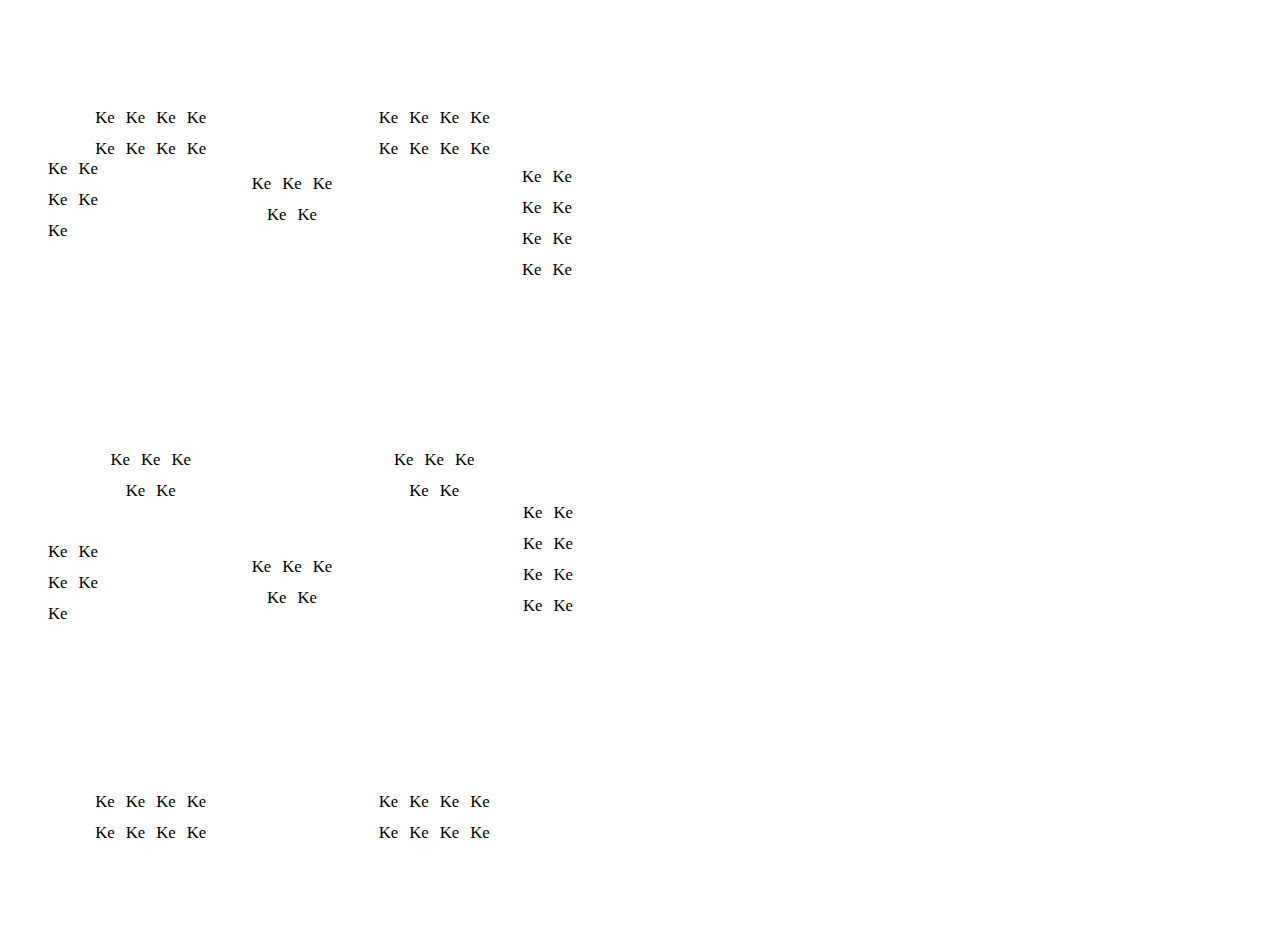
<file: fresh_panchangam_webapp/Kundli layout/kundli layout planets.html>
<!DOCTYPE html>
<html>
  <head>
    <meta name="viewport" content="width=device-width, initial-scale=1" />
    <meta charset="utf-8" />
    
  </head>
  <body>
    <div data-layer="Kundli Layout" class="KundliLayout" style="width: 567px; height: 430px; position: relative">
  <div data-layer="House 6,8,4,10,2,12" class="House68410212" style="left: 0px; top: 0px; position: absolute; justify-content: flex-start; align-items: center; gap: 58px; display: inline-flex">
    <div data-layer="House 6 and 8" class="House6And8" style="width: 110px; flex-direction: column; justify-content: flex-start; align-items: flex-start; display: inline-flex">
      <div data-layer="House 6" class="House6" style="align-self: stretch; height: 215px; padding-left: 73px; padding-right: 73px; padding-top: 84px; padding-bottom: 84px; background: rgba(217, 217, 217, 0); flex-direction: column; justify-content: center; align-items: center; gap: 10px; display: flex">
        <div data-layer="House 6 Planets" class="House6Planets" style="width: 66px; height: 137px; justify-content: flex-start; align-items: center; gap: 11px; display: inline-flex; flex-wrap: wrap; align-content: center">
          <div data-layer="Planet" class="Planet" style="text-align: center; color: black; font-size: 16.73px; font-family: Inter; font-weight: 500; word-wrap: break-word">Ke</div>
          <div data-layer="Planet" class="Planet" style="text-align: center; color: black; font-size: 16.73px; font-family: Inter; font-weight: 500; word-wrap: break-word">Ke</div>
          <div data-layer="Planet" class="Planet" style="text-align: center; color: black; font-size: 16.73px; font-family: Inter; font-weight: 500; word-wrap: break-word">Ke</div>
          <div data-layer="Planet" class="Planet" style="text-align: center; color: black; font-size: 16.73px; font-family: Inter; font-weight: 500; word-wrap: break-word">Ke</div>
          <div data-layer="Planet" class="Planet" style="text-align: center; color: black; font-size: 16.73px; font-family: Inter; font-weight: 500; word-wrap: break-word">Ke</div>
        </div>
      </div>
      <div data-layer="House 8" class="House8" style="align-self: stretch; height: 215px; padding-left: 73px; padding-right: 73px; padding-top: 84px; padding-bottom: 84px; background: rgba(217, 217, 217, 0); flex-direction: column; justify-content: center; align-items: center; gap: 10px; display: flex">
        <div data-layer="House 8 Planets" class="House8Planets" style="width: 66px; height: 137px; justify-content: flex-start; align-items: center; gap: 11px; display: inline-flex; flex-wrap: wrap; align-content: center">
          <div data-layer="Planet" class="Planet" style="text-align: center; color: black; font-size: 16.73px; font-family: Inter; font-weight: 500; word-wrap: break-word">Ke</div>
          <div data-layer="Planet" class="Planet" style="text-align: center; color: black; font-size: 16.73px; font-family: Inter; font-weight: 500; word-wrap: break-word">Ke</div>
          <div data-layer="Planet" class="Planet" style="text-align: center; color: black; font-size: 16.73px; font-family: Inter; font-weight: 500; word-wrap: break-word">Ke</div>
          <div data-layer="Planet" class="Planet" style="text-align: center; color: black; font-size: 16.73px; font-family: Inter; font-weight: 500; word-wrap: break-word">Ke</div>
          <div data-layer="Planet" class="Planet" style="text-align: center; color: black; font-size: 16.73px; font-family: Inter; font-weight: 500; word-wrap: break-word">Ke</div>
        </div>
      </div>
    </div>
    <div data-layer="House 4 and 10" class="House4And10" style="width: 232px; flex-direction: column; justify-content: flex-start; align-items: flex-start; display: inline-flex">
      <div data-layer="House 4" class="House4" style="align-self: stretch; height: 215px; padding-left: 73px; padding-right: 73px; padding-top: 84px; padding-bottom: 84px; background: rgba(217, 217, 217, 0); flex-direction: column; justify-content: center; align-items: center; gap: 10px; display: flex">
        <div data-layer="House 4 Planets" class="House4Planets" style="width: 85px; justify-content: center; align-items: center; gap: 11px; display: inline-flex; flex-wrap: wrap; align-content: center">
          <div data-layer="Planet" class="Planet" style="text-align: center; color: black; font-size: 16.73px; font-family: Inter; font-weight: 500; word-wrap: break-word">Ke</div>
          <div data-layer="Planet" class="Planet" style="text-align: center; color: black; font-size: 16.73px; font-family: Inter; font-weight: 500; word-wrap: break-word">Ke</div>
          <div data-layer="Planet" class="Planet" style="text-align: center; color: black; font-size: 16.73px; font-family: Inter; font-weight: 500; word-wrap: break-word">Ke</div>
          <div data-layer="Planet" class="Planet" style="text-align: center; color: black; font-size: 16.73px; font-family: Inter; font-weight: 500; word-wrap: break-word">Ke</div>
          <div data-layer="Planet" class="Planet" style="text-align: center; color: black; font-size: 16.73px; font-family: Inter; font-weight: 500; word-wrap: break-word">Ke</div>
        </div>
      </div>
      <div data-layer="House 10" class="House10" style="align-self: stretch; height: 215px; padding-left: 73px; padding-right: 73px; padding-top: 84px; padding-bottom: 84px; background: rgba(217, 217, 217, 0); flex-direction: column; justify-content: center; align-items: center; gap: 10px; display: flex">
        <div data-layer="House 10 Planets" class="House10Planets" style="width: 85px; justify-content: center; align-items: center; gap: 11px; display: inline-flex; flex-wrap: wrap; align-content: center">
          <div data-layer="Planet" class="Planet" style="text-align: center; color: black; font-size: 16.73px; font-family: Inter; font-weight: 500; word-wrap: break-word">Ke</div>
          <div data-layer="Planet" class="Planet" style="text-align: center; color: black; font-size: 16.73px; font-family: Inter; font-weight: 500; word-wrap: break-word">Ke</div>
          <div data-layer="Planet" class="Planet" style="text-align: center; color: black; font-size: 16.73px; font-family: Inter; font-weight: 500; word-wrap: break-word">Ke</div>
          <div data-layer="Planet" class="Planet" style="text-align: center; color: black; font-size: 16.73px; font-family: Inter; font-weight: 500; word-wrap: break-word">Ke</div>
          <div data-layer="Planet" class="Planet" style="text-align: center; color: black; font-size: 16.73px; font-family: Inter; font-weight: 500; word-wrap: break-word">Ke</div>
        </div>
      </div>
    </div>
    <div data-layer="House 2 and 12" class="House2And12" style="width: 110px; flex-direction: column; justify-content: flex-start; align-items: flex-start; display: inline-flex">
      <div data-layer="House 2" class="House2" style="align-self: stretch; height: 215px; padding-top: 84px; padding-bottom: 54px; padding-left: 73px; padding-right: 73px; background: rgba(217, 217, 217, 0); flex-direction: column; justify-content: center; align-items: center; gap: 10px; display: flex">
        <div data-layer="House 2 Planets" class="House2Planets" style="width: 66px; height: 137px; justify-content: flex-end; align-items: center; gap: 11px; display: inline-flex; flex-wrap: wrap; align-content: center">
          <div data-layer="Planet" class="Planet" style="text-align: center; color: black; font-size: 16.73px; font-family: Inter; font-weight: 500; word-wrap: break-word">Ke</div>
          <div data-layer="Planet" class="Planet" style="text-align: center; color: black; font-size: 16.73px; font-family: Inter; font-weight: 500; word-wrap: break-word">Ke</div>
          <div data-layer="Planet" class="Planet" style="text-align: center; color: black; font-size: 16.73px; font-family: Inter; font-weight: 500; word-wrap: break-word">Ke</div>
          <div data-layer="Planet" class="Planet" style="text-align: center; color: black; font-size: 16.73px; font-family: Inter; font-weight: 500; word-wrap: break-word">Ke</div>
          <div data-layer="Planet" class="Planet" style="text-align: center; color: black; font-size: 16.73px; font-family: Inter; font-weight: 500; word-wrap: break-word">Ke</div>
          <div data-layer="Planet" class="Planet" style="text-align: center; color: black; font-size: 16.73px; font-family: Inter; font-weight: 500; word-wrap: break-word">Ke</div>
          <div data-layer="Planet" class="Planet" style="text-align: center; color: black; font-size: 16.73px; font-family: Inter; font-weight: 500; word-wrap: break-word">Ke</div>
          <div data-layer="Planet" class="Planet" style="text-align: center; color: black; font-size: 16.73px; font-family: Inter; font-weight: 500; word-wrap: break-word">Ke</div>
        </div>
      </div>
      <div data-layer="House 12" class="House12" style="align-self: stretch; height: 215px; padding-top: 67px; padding-bottom: 84px; padding-left: 73px; padding-right: 73px; background: rgba(217, 217, 217, 0); flex-direction: column; justify-content: center; align-items: center; gap: 10px; display: flex">
        <div data-layer="House 12 Planets" class="House12Planets" style="width: 68px; height: 133px; justify-content: flex-end; align-items: center; gap: 11px; display: inline-flex; flex-wrap: wrap; align-content: center">
          <div data-layer="Planet" class="Planet" style="text-align: center; color: black; font-size: 16.73px; font-family: Inter; font-weight: 500; word-wrap: break-word">Ke</div>
          <div data-layer="Planet" class="Planet" style="text-align: center; color: black; font-size: 16.73px; font-family: Inter; font-weight: 500; word-wrap: break-word">Ke</div>
          <div data-layer="Planet" class="Planet" style="text-align: center; color: black; font-size: 16.73px; font-family: Inter; font-weight: 500; word-wrap: break-word">Ke</div>
          <div data-layer="Planet" class="Planet" style="text-align: center; color: black; font-size: 16.73px; font-family: Inter; font-weight: 500; word-wrap: break-word">Ke</div>
          <div data-layer="Planet" class="Planet" style="text-align: center; color: black; font-size: 16.73px; font-family: Inter; font-weight: 500; word-wrap: break-word">Ke</div>
          <div data-layer="Planet" class="Planet" style="text-align: center; color: black; font-size: 16.73px; font-family: Inter; font-weight: 500; word-wrap: break-word">Ke</div>
          <div data-layer="Planet" class="Planet" style="text-align: center; color: black; font-size: 16.73px; font-family: Inter; font-weight: 500; word-wrap: break-word">Ke</div>
          <div data-layer="Planet" class="Planet" style="text-align: center; color: black; font-size: 16.73px; font-family: Inter; font-weight: 500; word-wrap: break-word">Ke</div>
        </div>
      </div>
    </div>
  </div>
  <div data-layer="House 5,3,7,1,9,11" class="House5371911" style="width: 567px; left: 1px; top: 0px; position: absolute; flex-direction: column; justify-content: flex-start; align-items: flex-start; gap: 25px; display: inline-flex">
    <div data-layer="House 5 and House 3" class="House5AndHouse3" style="align-self: stretch; justify-content: space-between; align-items: center; display: inline-flex">
      <div data-layer="House 5" class="House5" style="width: 282px; height: 83px; padding-left: 73px; padding-right: 73px; padding-top: 84px; padding-bottom: 84px; background: rgba(217, 217, 217, 0); flex-direction: column; justify-content: center; align-items: center; gap: 10px; display: inline-flex">
        <div data-layer="House 5 Planets" class="House5Planets" style="align-self: stretch; justify-content: center; align-items: center; gap: 11px; display: inline-flex; flex-wrap: wrap; align-content: center">
          <div data-layer="Planet" class="Planet" style="text-align: center; color: black; font-size: 16.73px; font-family: Inter; font-weight: 500; word-wrap: break-word">Ke</div>
          <div data-layer="Planet" class="Planet" style="text-align: center; color: black; font-size: 16.73px; font-family: Inter; font-weight: 500; word-wrap: break-word">Ke</div>
          <div data-layer="Planet" class="Planet" style="text-align: center; color: black; font-size: 16.73px; font-family: Inter; font-weight: 500; word-wrap: break-word">Ke</div>
          <div data-layer="Planet" class="Planet" style="text-align: center; color: black; font-size: 16.73px; font-family: Inter; font-weight: 500; word-wrap: break-word">Ke</div>
          <div data-layer="Planet" class="Planet" style="text-align: center; color: black; font-size: 16.73px; font-family: Inter; font-weight: 500; word-wrap: break-word">Ke</div>
          <div data-layer="Planet" class="Planet" style="text-align: center; color: black; font-size: 16.73px; font-family: Inter; font-weight: 500; word-wrap: break-word">Ke</div>
          <div data-layer="Planet" class="Planet" style="text-align: center; color: black; font-size: 16.73px; font-family: Inter; font-weight: 500; word-wrap: break-word">Ke</div>
          <div data-layer="Planet" class="Planet" style="text-align: center; color: black; font-size: 16.73px; font-family: Inter; font-weight: 500; word-wrap: break-word">Ke</div>
        </div>
      </div>
      <div data-layer="House 3" class="House3" style="width: 282px; height: 83px; padding-left: 73px; padding-right: 73px; padding-top: 84px; padding-bottom: 84px; background: rgba(217, 217, 217, 0); flex-direction: column; justify-content: center; align-items: center; gap: 10px; display: inline-flex">
        <div data-layer="House 3 Planets" class="House3Planets" style="align-self: stretch; justify-content: center; align-items: center; gap: 11px; display: inline-flex; flex-wrap: wrap; align-content: center">
          <div data-layer="Planet" class="Planet" style="text-align: center; color: black; font-size: 16.73px; font-family: Inter; font-weight: 500; word-wrap: break-word">Ke</div>
          <div data-layer="Planet" class="Planet" style="text-align: center; color: black; font-size: 16.73px; font-family: Inter; font-weight: 500; word-wrap: break-word">Ke</div>
          <div data-layer="Planet" class="Planet" style="text-align: center; color: black; font-size: 16.73px; font-family: Inter; font-weight: 500; word-wrap: break-word">Ke</div>
          <div data-layer="Planet" class="Planet" style="text-align: center; color: black; font-size: 16.73px; font-family: Inter; font-weight: 500; word-wrap: break-word">Ke</div>
          <div data-layer="Planet" class="Planet" style="text-align: center; color: black; font-size: 16.73px; font-family: Inter; font-weight: 500; word-wrap: break-word">Ke</div>
          <div data-layer="Planet" class="Planet" style="text-align: center; color: black; font-size: 16.73px; font-family: Inter; font-weight: 500; word-wrap: break-word">Ke</div>
          <div data-layer="Planet" class="Planet" style="text-align: center; color: black; font-size: 16.73px; font-family: Inter; font-weight: 500; word-wrap: break-word">Ke</div>
          <div data-layer="Planet" class="Planet" style="text-align: center; color: black; font-size: 16.73px; font-family: Inter; font-weight: 500; word-wrap: break-word">Ke</div>
        </div>
      </div>
    </div>
    <div data-layer="House 7 and 1" class="House7And1" style="align-self: stretch; justify-content: space-between; align-items: center; display: inline-flex">
      <div data-layer="House 7" class="House7" style="width: 283px; height: 215px; padding-left: 73px; padding-right: 73px; padding-top: 84px; padding-bottom: 84px; background: rgba(217, 217, 217, 0); flex-direction: column; justify-content: center; align-items: center; gap: 10px; display: inline-flex">
        <div data-layer="House 7 Planets" class="House7Planets" style="width: 85px; justify-content: center; align-items: center; gap: 11px; display: inline-flex; flex-wrap: wrap; align-content: center">
          <div data-layer="Planet" class="Planet" style="text-align: center; color: black; font-size: 16.73px; font-family: Inter; font-weight: 500; word-wrap: break-word">Ke</div>
          <div data-layer="Planet" class="Planet" style="text-align: center; color: black; font-size: 16.73px; font-family: Inter; font-weight: 500; word-wrap: break-word">Ke</div>
          <div data-layer="Planet" class="Planet" style="text-align: center; color: black; font-size: 16.73px; font-family: Inter; font-weight: 500; word-wrap: break-word">Ke</div>
          <div data-layer="Planet" class="Planet" style="text-align: center; color: black; font-size: 16.73px; font-family: Inter; font-weight: 500; word-wrap: break-word">Ke</div>
          <div data-layer="Planet" class="Planet" style="text-align: center; color: black; font-size: 16.73px; font-family: Inter; font-weight: 500; word-wrap: break-word">Ke</div>
        </div>
      </div>
      <div data-layer="House 1" class="House1" style="width: 284px; height: 215px; padding-left: 73px; padding-right: 73px; padding-top: 84px; padding-bottom: 84px; background: rgba(217, 217, 217, 0); flex-direction: column; justify-content: center; align-items: center; gap: 10px; display: inline-flex">
        <div data-layer="House 1 Planets" class="House1Planets" style="width: 85px; justify-content: center; align-items: center; gap: 11px; display: inline-flex; flex-wrap: wrap; align-content: center">
          <div data-layer="Planet" class="Planet" style="text-align: center; color: black; font-size: 16.73px; font-family: Inter; font-weight: 500; word-wrap: break-word">Ke</div>
          <div data-layer="Planet" class="Planet" style="text-align: center; color: black; font-size: 16.73px; font-family: Inter; font-weight: 500; word-wrap: break-word">Ke</div>
          <div data-layer="Planet" class="Planet" style="text-align: center; color: black; font-size: 16.73px; font-family: Inter; font-weight: 500; word-wrap: break-word">Ke</div>
          <div data-layer="Planet" class="Planet" style="text-align: center; color: black; font-size: 16.73px; font-family: Inter; font-weight: 500; word-wrap: break-word">Ke</div>
          <div data-layer="Planet" class="Planet" style="text-align: center; color: black; font-size: 16.73px; font-family: Inter; font-weight: 500; word-wrap: break-word">Ke</div>
        </div>
      </div>
    </div>
    <div data-layer="House 9 and 11" class="House9And11" style="align-self: stretch; justify-content: space-between; align-items: center; display: inline-flex">
      <div data-layer="House 9" class="House9" style="width: 283px; height: 83px; padding-left: 73px; padding-right: 73px; padding-top: 84px; padding-bottom: 84px; background: rgba(217, 217, 217, 0); flex-direction: column; justify-content: center; align-items: center; gap: 10px; display: inline-flex">
        <div data-layer="House 9 Planets" class="House9Planets" style="align-self: stretch; justify-content: center; align-items: center; gap: 11px; display: inline-flex; flex-wrap: wrap; align-content: center">
          <div data-layer="Planet" class="Planet" style="text-align: center; color: black; font-size: 16.73px; font-family: Inter; font-weight: 500; word-wrap: break-word">Ke</div>
          <div data-layer="Planet" class="Planet" style="text-align: center; color: black; font-size: 16.73px; font-family: Inter; font-weight: 500; word-wrap: break-word">Ke</div>
          <div data-layer="Planet" class="Planet" style="text-align: center; color: black; font-size: 16.73px; font-family: Inter; font-weight: 500; word-wrap: break-word">Ke</div>
          <div data-layer="Planet" class="Planet" style="text-align: center; color: black; font-size: 16.73px; font-family: Inter; font-weight: 500; word-wrap: break-word">Ke</div>
          <div data-layer="Planet" class="Planet" style="text-align: center; color: black; font-size: 16.73px; font-family: Inter; font-weight: 500; word-wrap: break-word">Ke</div>
          <div data-layer="Planet" class="Planet" style="text-align: center; color: black; font-size: 16.73px; font-family: Inter; font-weight: 500; word-wrap: break-word">Ke</div>
          <div data-layer="Planet" class="Planet" style="text-align: center; color: black; font-size: 16.73px; font-family: Inter; font-weight: 500; word-wrap: break-word">Ke</div>
          <div data-layer="Planet" class="Planet" style="text-align: center; color: black; font-size: 16.73px; font-family: Inter; font-weight: 500; word-wrap: break-word">Ke</div>
        </div>
      </div>
      <div data-layer="House 11" class="House11" style="width: 284px; height: 83px; padding-left: 73px; padding-right: 73px; padding-top: 84px; padding-bottom: 84px; background: rgba(217, 217, 217, 0); flex-direction: column; justify-content: center; align-items: center; gap: 10px; display: inline-flex">
        <div data-layer="House 11 Planets" class="House11Planets" style="align-self: stretch; justify-content: center; align-items: center; gap: 11px; display: inline-flex; flex-wrap: wrap; align-content: center">
          <div data-layer="Planet" class="Planet" style="text-align: center; color: black; font-size: 16.73px; font-family: Inter; font-weight: 500; word-wrap: break-word">Ke</div>
          <div data-layer="Planet" class="Planet" style="text-align: center; color: black; font-size: 16.73px; font-family: Inter; font-weight: 500; word-wrap: break-word">Ke</div>
          <div data-layer="Planet" class="Planet" style="text-align: center; color: black; font-size: 16.73px; font-family: Inter; font-weight: 500; word-wrap: break-word">Ke</div>
          <div data-layer="Planet" class="Planet" style="text-align: center; color: black; font-size: 16.73px; font-family: Inter; font-weight: 500; word-wrap: break-word">Ke</div>
          <div data-layer="Planet" class="Planet" style="text-align: center; color: black; font-size: 16.73px; font-family: Inter; font-weight: 500; word-wrap: break-word">Ke</div>
          <div data-layer="Planet" class="Planet" style="text-align: center; color: black; font-size: 16.73px; font-family: Inter; font-weight: 500; word-wrap: break-word">Ke</div>
          <div data-layer="Planet" class="Planet" style="text-align: center; color: black; font-size: 16.73px; font-family: Inter; font-weight: 500; word-wrap: break-word">Ke</div>
          <div data-layer="Planet" class="Planet" style="text-align: center; color: black; font-size: 16.73px; font-family: Inter; font-weight: 500; word-wrap: break-word">Ke</div>
        </div>
      </div>
    </div>
  </div>
</div>
  </body>
</html>
</file>
